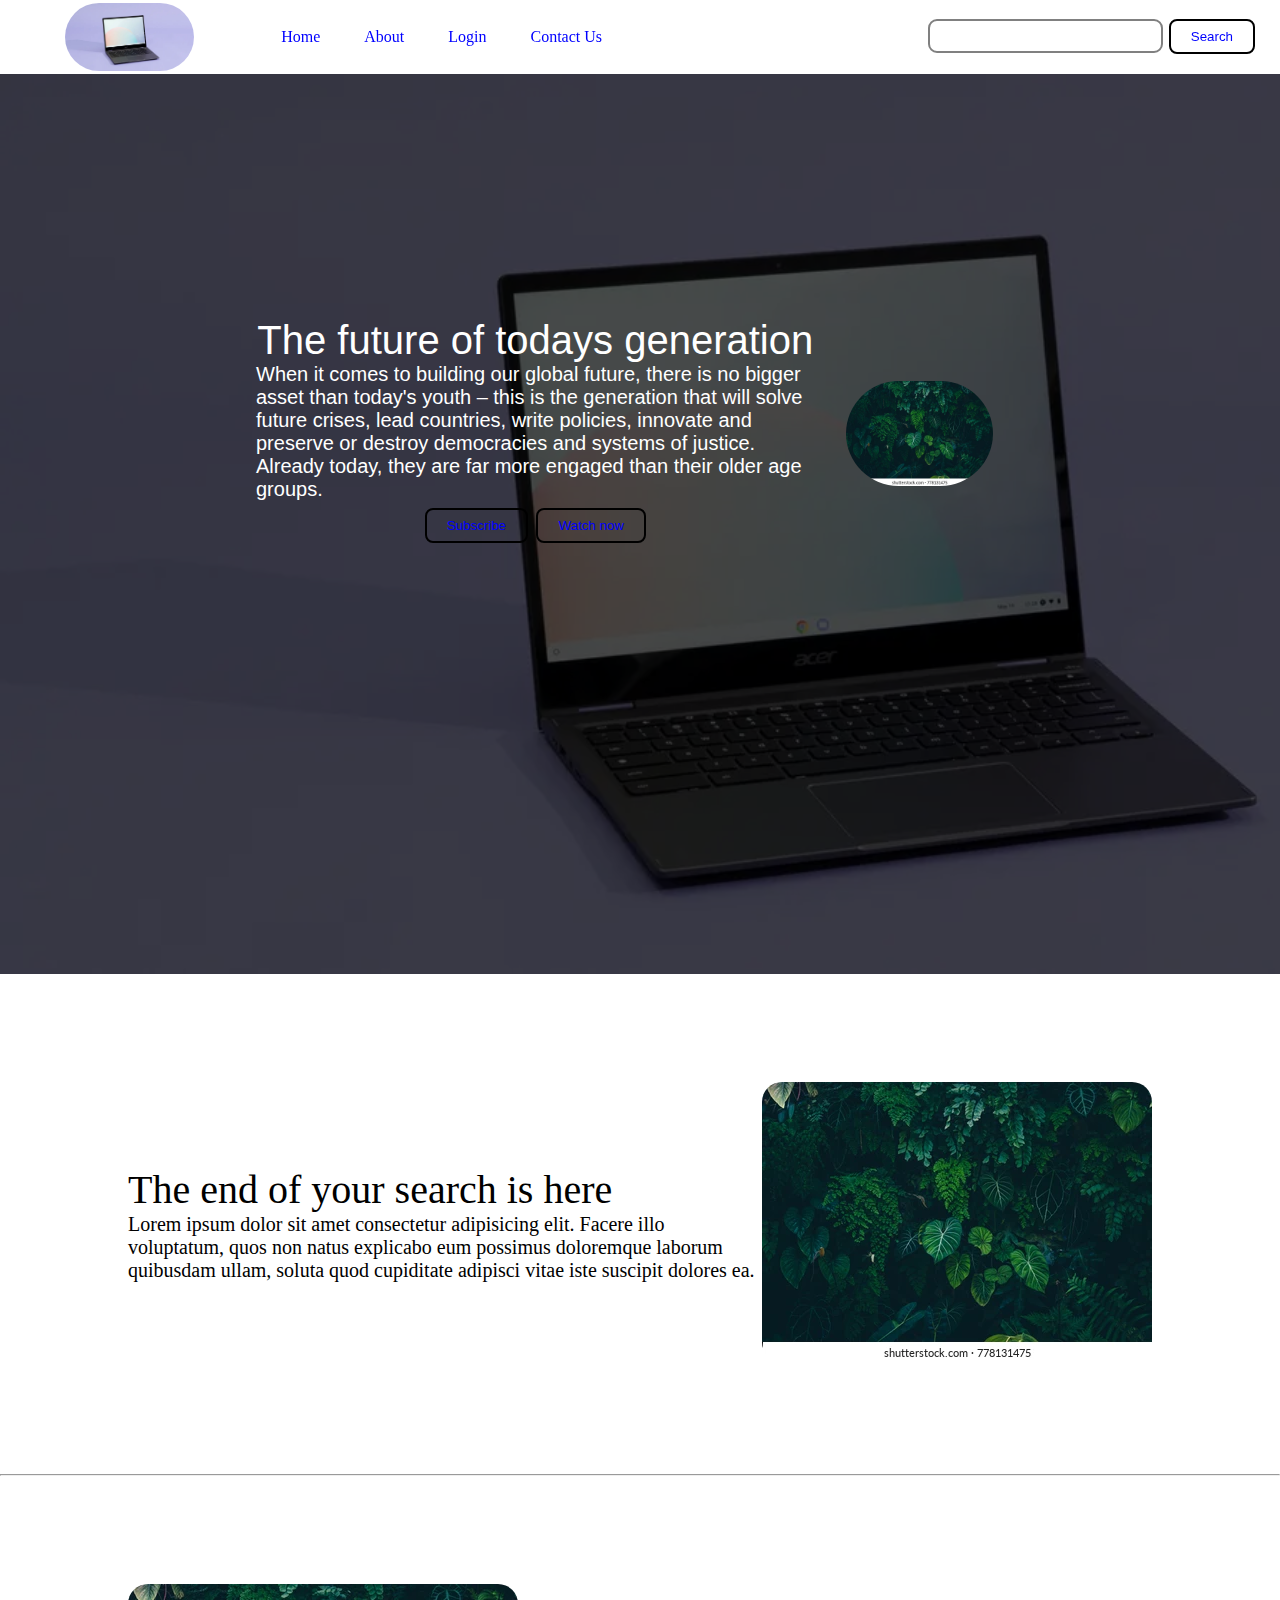
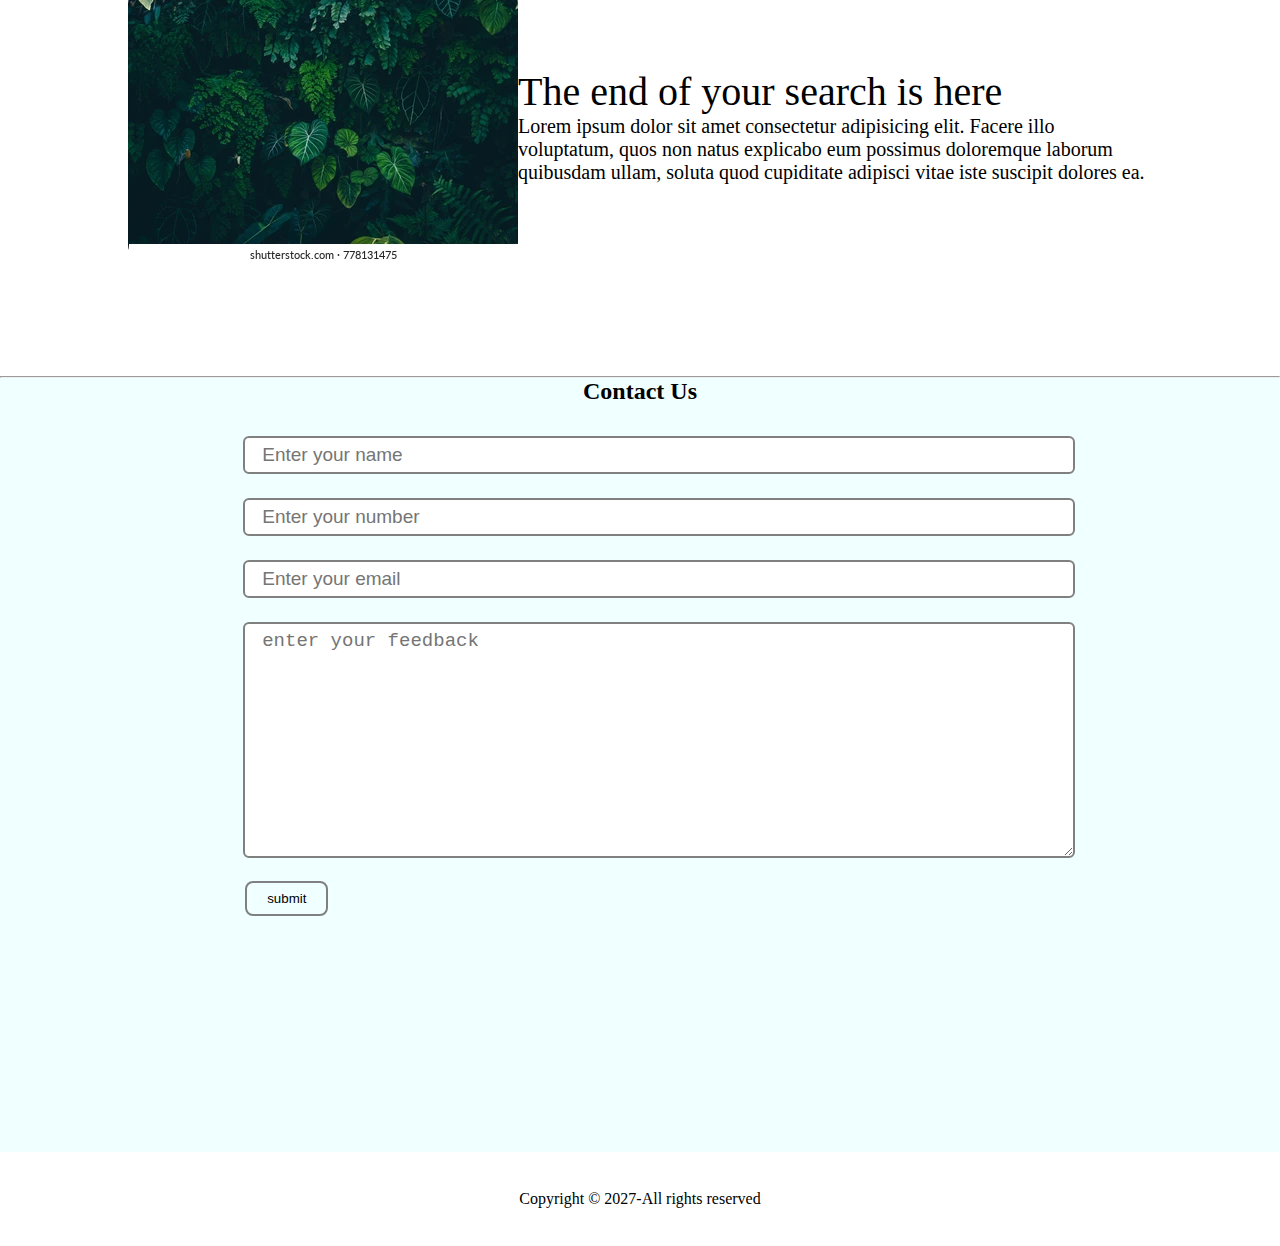
<file: index.html>
<!DOCTYPE html>
<html lang="en">
<head>
    <meta charset="UTF-8">
    <meta http-equiv="X-UA-Compatible" content="IE=edge">
    <meta name="viewport" content="width=device-width, initial-scale=1.0">
    <title>Responsive website</title>

    <link rel="stylesheet" href="style.css" class="style">

</head>
<body >
    <nav class=" navbar heightNav-resp h-nav-resp">
        <ul class="nav-list v-cls-resp">
            <div class="logo"><img src="lapPic.webp" alt="logo"></div>
            <li><a href="#home">Home</a></li>
            <li><a href="#about">About</a></li>
            <li><a href="login.html">Login</a></li>
            <li><a href="#contact">Contact Us</a></li>

        </ul>
        <div class="right-nav v-cls-resp">
            <input type="text" name="search" id="search">
            <button class="btn btn-sm">Search</button>
        </div>
        <div class="burger">
            <div class="line"></div>
            <div class="line"></div>
            <div class="line"></div>
        </div>
    </nav>
    <section class="background first-section " id="home" >
        <div class="box-main">
            <div class="first-half">
                <p class="text-big">
                    The future of todays generation
                </p>
                <p class="text-small">
                    When it comes to building our global future, there is no bigger asset than today's youth – this is the generation that will solve future crises, lead countries, write policies, innovate and preserve or destroy democracies and systems of justice. Already today, they are far more engaged than their older age groups.
 
                </p>
                <div class="buttons">
                    <button class="btn">Subscribe</button>
                    <button class="btn">Watch now</button>
                </div>
            </div>
            <div class="second-half">
                <img src="img.webp" alt="tiger-image">
            </div>
        </div>
    </section>
    <section class="secRight" id="about">
        <div class="paras">
        <p class="sectionTag text-big">The end of your search is here</p>
        <p class="sectionSubTag text-small">Lorem ipsum dolor sit amet consectetur adipisicing elit. Facere illo voluptatum, quos non natus explicabo eum possimus doloremque laborum quibusdam ullam, soluta quod cupiditate adipisci vitae iste suscipit dolores ea.
        </p></div>
        <div class="thumbnail">
            <img src="img.webp" alt="" class="imgFluid">
        </div>
    </section>
    <hr>
    <section class="secLeft" id="">
        <div class="paras">
        <p class="sectionTag text-big">The end of your search is here</p>
        <p class="sectionSubTag text-small">Lorem ipsum dolor sit amet consectetur adipisicing elit. Facere illo voluptatum, quos non natus explicabo eum possimus doloremque laborum quibusdam ullam, soluta quod cupiditate adipisci vitae iste suscipit dolores ea.
        </p></div>
        <div class="thumbnail">
            <img src="img.webp" alt="" class="imgFluid">
        </div>
    </section><hr>
    <section class="contact" id="contact">
         <h2 class="text-center" >Contact Us</h2>
         <div class="form">
            <input class="form-input"type="text" id="text" name="name" placeholder="Enter your name">
            <input class="form-input" type="phone" id="phone" name="number" placeholder="Enter your number">
            <input class="form-input"type="email" id="email" name="email" placeholder="Enter your email">
            
            <textarea class="form-input"name="text" id="text" cols="30" rows="10" placeholder="enter your feedback"></textarea>
            <button class="btn btn-dark">submit</button>

         </div>
    </section>
    <footer>
        <p class="text-footer">
            Copyright &copy; 2027-All rights reserved
        </p>
    </footer>
    <script>
        let burger=document.querySelector('.burger')
        let navbar=document.querySelector('.navbar')
        let rightNav=document.querySelector('.right-nav')
        let navList=document.querySelector('.nav-list')
        console.log(burger,navList,navbar,rightNav)
        burger.addEventListener('click',()=>{
           rightNav.classList.toggle('v-cls-resp');
         navList.classList.toggle('v-cls-resp');
       navbar.classList.toggle('h-nav-resp');
         
        })
        
    </script>
</body>
</html>
</file>
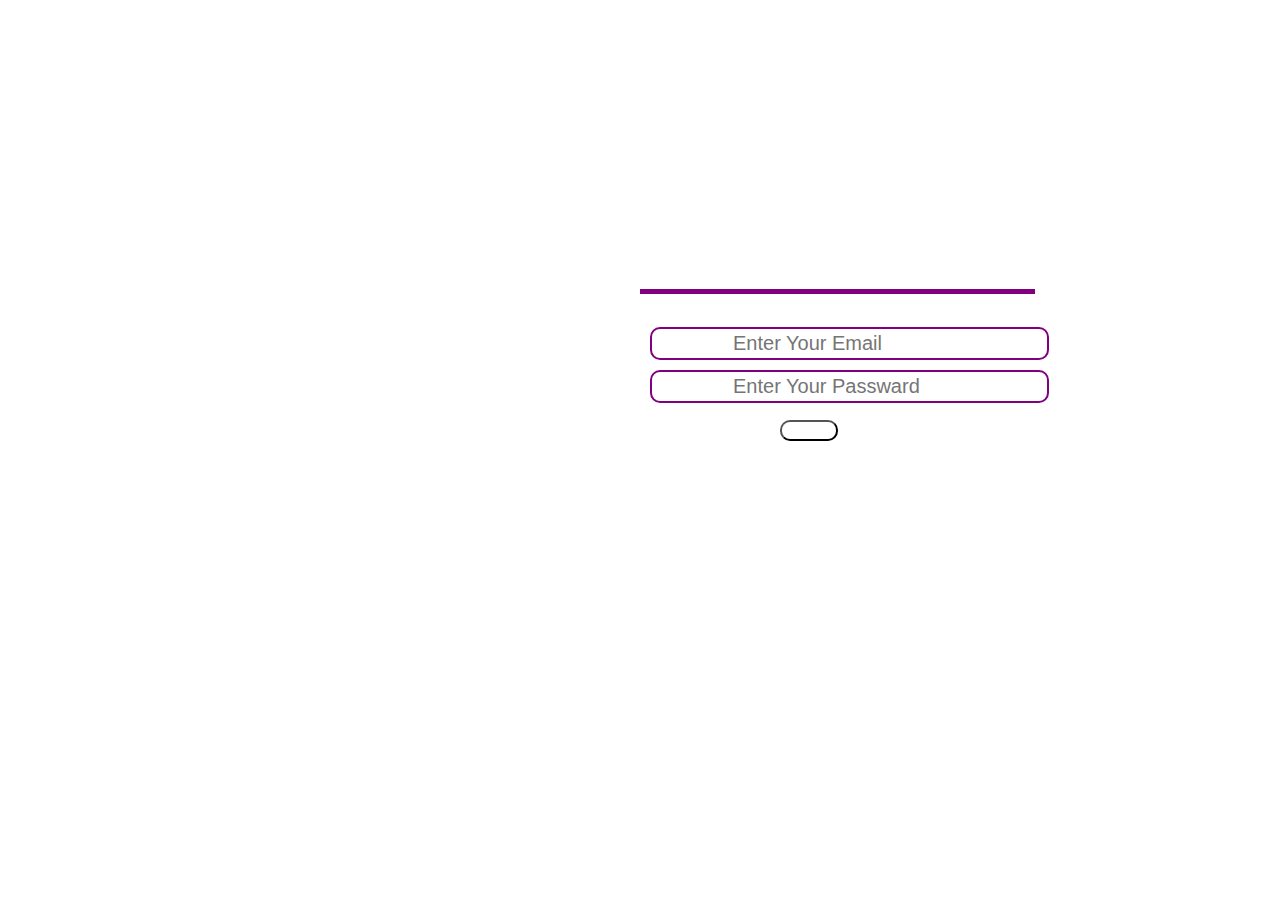
<file: login.html>
<!DOCTYPE html>
<html lang="en">
<head>
    <meta charset="UTF-8">
    <meta http-equiv="X-UA-Compatible" content="IE=edge">
    <meta name="viewport" content="width=device-width, initial-scale=1.0">
    <title>Login</title>
    <style>
        body{
            background: url('https://images.pexels.com/photos/2989727/pexels-photo-2989727.jpeg?auto=compress&cs=tinysrgb&w=1260&h=750&dpr=1') no-repeat center center fixed;
            background-size: cover;
        }
        .big{
            color: white;
            
            position: absolute;
            top: 25%;
            left: 50%;

        }
        .big h1{
            font-size: 30px;
            border-bottom: 5px solid purple;
            margin-bottom: 33px;
            padding: 0;
            padding-left: 82px;
            padding-bottom: 10px;
        }
        .box{
            width: 100%;
            border: 2px solid purple;
            border-radius: 10px;
            margin:10px

        }
        .box input{
            width: 75%;
            padding-left: 58px;
            margin: 2px 23px;
            font-size: 20px;
            border: none;
            outline: none;
           

        }
        .btn{
            cursor: pointer;
            outline: none;
            border-radius: 5px;
            margin: 17px 0;
            padding-left: 140px;
            align-items: center;
            
            
        }
        .btn2{
            background-color: transparent;
            color:white;
            border-radius: 10px;
            
        }
        .inp{
            background-color: transparent;
            color:white;
            
        }
        
    </style>
</head>
<body>
    <div class="big">
        <h1>Sign In</h1>
        <form action="">
            <div class="box">
            <input type="email" class="inp" id="email" name="email" placeholder="Enter Your Email">
            </div>
                
            <div class="box">
                
                <input type="password"class="inp" id="passward" name="passward" placeholder="Enter Your Passward">

            </div><div class="btn">
            <button class="btn2">Sign In</button></div>
        </form>
    </div>
    
</body>
</html>
</file>
<file: style.css>
*{
    margin:0;
    padding:0;
}
html{
    scroll-behavior: smooth;
}
.navbar{
    display:flex;
    align-items: center;
    justify-content: center;
    position: sticky;
    top:0;
    cursor: pointer;
}
.nav-list{
    width:70%;
    /*background-color: black;*/
    display:flex;
    align-items: center;

} 
.nav-list li{
    list-style: none;
    padding:16px 22px;
}
.nav-list li a{
    text-decoration: none;
    color: blue;

}
.nav-list li a:hover{
    text-decoration: none;
    color: gray;

}

.right-nav{
    /*background-color: black;*/
    width: 30%;
    text-align: right;
    padding: 0 23px;
    
}
#search{
    padding:5px;
    font-size: 17px;
    border-radius: 9px;
    border: 2px solid gray;

}
.first-section{
    
height: 100vh;
top:10%;

}
.background{
    background: rgba(0,0,0,0.7) url("lapPic.webp");
   background-size: cover;
   background-blend-mode:darken ;    

}
.box-main{
    display: flex;
    justify-content: center;
    align-items: center;
    color: white;
    font-family: 'Segoe UI', Tahoma, Geneva, Verdana, sans-serif;
    max-width: 60%;
    margin: auto;
    height: 80%;

}
.first-half{
    width: 80%;
    display: flex;
    justify-content: center;
    align-items: center;
    flex-direction: column;

}
.second-half{
    width:30%;
}
.second-half img{
    width: 70%;
    border-radius: 100px;
    display: block;
    margin: auto;
}
.text-big{
    font-size: 40px;
}
.text-small{
    font-size: 20px;
}
.btn{
    padding:8px 20px;
    margin: 7px 2px;
    border:2px solid black;
    border-radius: 8px;
    background: none;
    cursor: pointer;
    color: blue;
}
.btn-dark{
    color: black;
    border: 2px solid gray;
}
.secRight{
    display: flex;
    justify-content: center;
    height: 500px;
    align-items: center;
    max-width: 80%;
    margin: auto;
}
.imgFluid{
    border-radius: 20px;
    height: 100%;
}
.secLeft{
    display: flex;
    justify-content: center;
    height: 500px;
    align-items: center;
    flex-direction: row-reverse;
    max-width: 80%;
    margin: auto;
}
.contact{
    background-color: azure;
    height: 86vh;
}
.form{
    max-width: 62%;
    margin: 19px auto;
}
.form-input{
    margin:12px 0;
    padding: 6px 17px;
    width: 100%;
    font-size: 19px;
    border: 2px solid gray;
    border-radius: 6px;
}
.text-center{
text-align: center;
}
.text-footer{
    text-align: center;
    padding: 38px 0;
    display: flex;
    justify-content: center;
}
.logo{
    width: 30%;
    height: 50%;
    display: flex;
    justify-content: center;
    align-items: center;
}
.logo img{
    width: 50%;
    border: 3px solid white;
    border-radius: 50px;
}
.burger{
    display: none;
    position: absolute;
    cursor: pointer;
    right: 5%;
    top:15px;
}
.line{
    width: 33px;
    background-color: black;
    height: 4px;
    margin: 5px 3px;
}
@media only screen and (max-width:980px){
    .burger{
        display: block;
    }
    .nav-list{
        flex-direction: column;
        
    }
    .navbar{
        height: 347px;
        flex-direction:column;
        transition: all 0.7s ease-out;
    }
    .right-nav{
        text-align: center;
    }
    #search{
        width: 100%;
    }
    .h-nav-resp{
        height: 72px;
       
    }
   
    .v-cls-resp{
        opacity: 0;
    }
    .secLeft .secRight{
        flex-direction: column;
        padding: 10px;

    }
    .imgFluid{
        height: 90%;
        width: 100%;
    }
    .text-big{
        font-size: 30px;
    }
    .text-small{
        font-size: 15px;
    }

}
</file>
